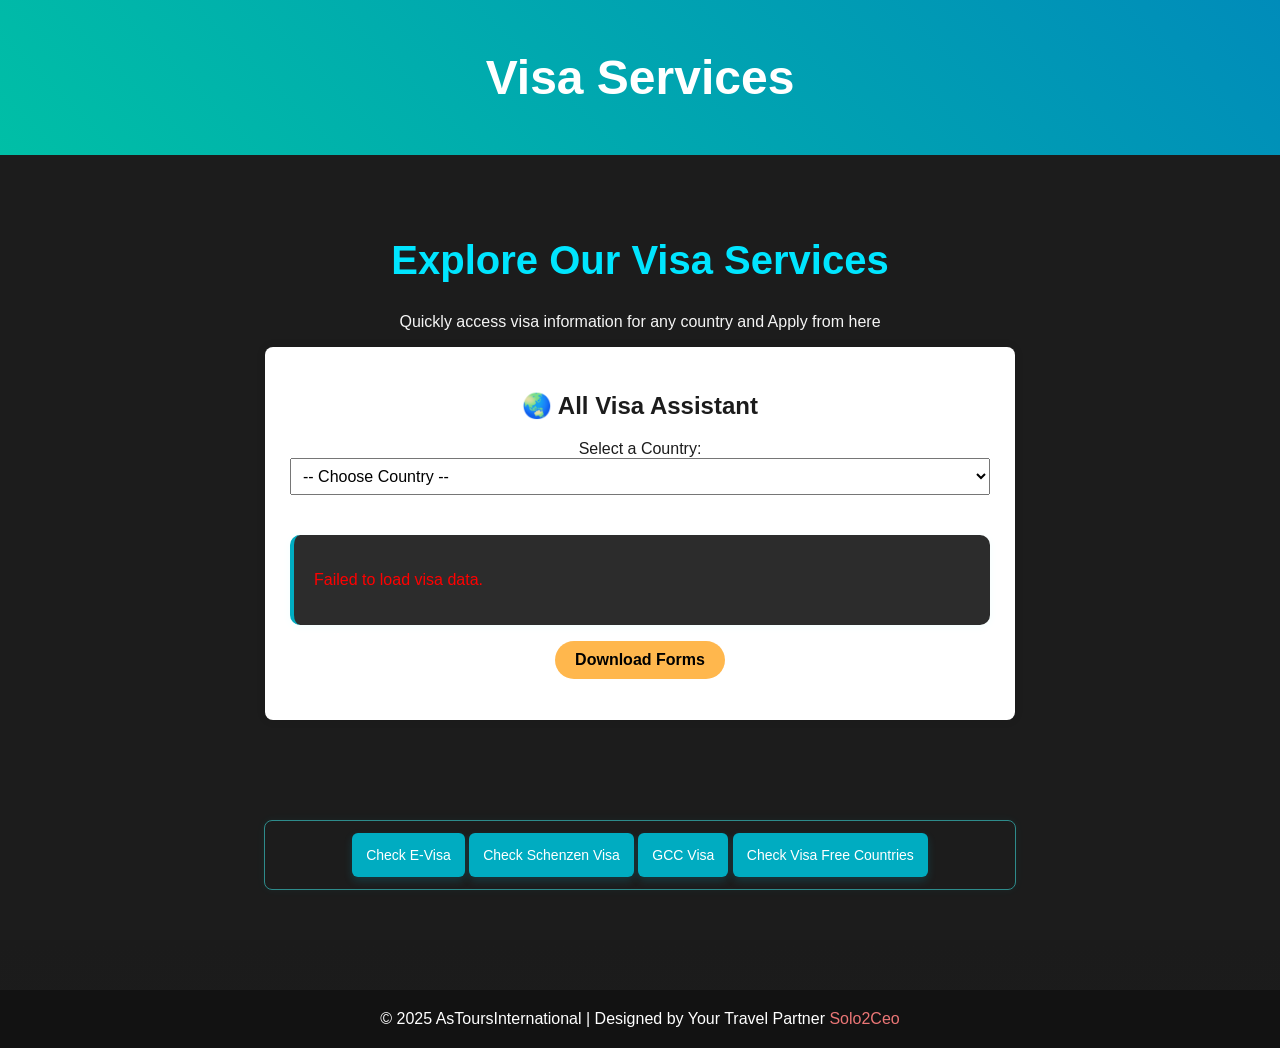
<file: index.html>
<!DOCTYPE html>
<html lang="en">
<head>
  <meta charset="UTF-8">
  <!-- <link rel="stylesheet" href="https://cdnjs.cloudflare.com/ajax/libs/flag-icon-css/6.6.6/css/flag-icons.min.css" /> -->

  <title>Visa Services | AsTours International</title>
  <meta name="viewport" content="width=device-width, initial-scale=1.0">
<style>
  body {
    font-family: 'Poppins', sans-serif;
    margin: 0;
    padding: 0;
    background: linear-gradient(to bottom, #121212, #1c1c1c); /* dark smoke */
    color: #1c1c1c;
  }

  header {
    background: linear-gradient(45deg, #00BFA6, #008CBA);
    padding: 50px 20px;
    text-align: center;
    color: #fff;
  }

  header h1 {
    margin: 0;
    font-size: 3rem;
    font-family: 'Segoe UI', Tahoma, Geneva, Verdana, sans-serif;
  }
  h4 {
    color: white;
  }

  .subnav {
    margin-top: 10px;
    display: flex;
    flex-wrap: wrap;
    justify-content: center;
    gap: 20px;
    padding: 10px 0;
    background: #2b2b2b;
  }

  .subnav a {
    text-decoration: none;
    color: #ccc;
    font-weight: 600;
    transition: 0.3s;
  }

  .subnav a:hover {
    color: #00bfa6;
  }

  .section, .sections {
    padding: 50px 20px;
    text-align: center;
    background: #1c1c1c;
  }

  .section h2, .sections h2 {
    font-size: 2.5rem;
    margin-bottom: 30px;
    color: #00e5ff;
  }

  .grid {
    display: flex;
    flex-wrap: wrap;
    gap: 25px;
    justify-content: center;
  }

  .card {
    background: #2a2a2a;
    border-radius: 15px;
    overflow: hidden;
    box-shadow: 0 5px 15px rgba(0,0,0,0.3);
    max-width: 320px;
    transition: 0.3s;
  }

  .card:hover {
    transform: translateY(-5px);
  }

  .card img {
    width: 100%;
    height: 200px;
    object-fit: cover;
  }

  .card-content {
    padding: 20px;
  }

  .card-content h3 {
    margin: 0 0 10px;
    font-size: 1.4rem;
    color: #ffffff;
  }

  .card-content p {
    font-size: 1rem;
    color: #cccccc;
    margin-bottom: 15px;
  }

  .btn {
    display: inline-block;
    padding: 10px 20px;
    background: #ffb74d;
    color: #000;
    border-radius: 30px;
    text-decoration: none;
    font-weight: 600;
    transition: 0.3s;
  }

  .btn:hover {
    background: #f57c00;
    color: #fff;
  }
.visa-assistance {
  max-width: 800px;
  margin: 30px auto;
  padding: 30px;
  background: #1c1c1c;
  border: 1px solid #2e8b8b; /* subtle teal border */
  border-radius: 15px;
  box-shadow: 0 5px 15px rgba(0, 255, 255, 0.05); /* slight teal glow */
  text-align: center;
  color: #f0f0f0;
}

.visa-assistance select {
  padding: 12px 20px;
  font-size: 1rem;
  border: 1px solid #00acc1;
  background: #2d2d2d;
  color: #fff;
  border-radius: 5px;
  width: 80%;
  max-width: 300px;
  margin-top: 20px;
  transition: 0.3s ease-in-out;
}

.visa-assistance select:focus {
  outline: none;
  border-color: #26c6da;
  box-shadow: 0 0 8px rgba(38, 198, 218, 0.6); /* glowing border */
}

#visaInfo {
  text-align: left;
  margin-top: 25px;
  padding: 20px;
  background: #2c2c2c;
  color: #e0e0e0;
  border-left: 4px solid #00acc1;
  border-radius: 10px;
  box-shadow: 0 2px 8px rgba(0, 255, 255, 0.05);
}

.visa-buttons-wrapper {
  max-width: 700px;
  margin: 0 auto;
  padding: 25px;
  background: #1c1c1c;
  border-radius: 8px;
  border: 1px solid #2e8b8b;
  box-shadow: 0 0 10px rgba(0, 255, 255, 0.05);
}

#evisaBtn, #SVisaBtn, #GVisaBtn {
  padding: 14px;
  background-color: #00acc1;
  color: white;
  border: none;
  border-radius: 6px;
  cursor: pointer;
  font-size: 14px;
  transition: all 0.3s ease-in-out;
  text-decoration: none;
  box-shadow: 0 4px 8px rgba(0, 172, 193, 0.2);
  /* margin: 12px; */
}

#evisaBtn:hover, #SVisaBtn:hover, #GVisaBtn:hover {
  background-color: #00e5ff;
  color: #1c1c1c;
  box-shadow: 0 6px 12px rgba(0, 229, 255, 0.4);
}


  footer {
    padding: 20px;
    text-align: center;
    background: #121212;
    color: #ffffff;
    margin-top: 50px;
  }

 /* Improve text scaling and layout spacing on smaller screens */

/* Optimize layout for very small devices */
@media (max-width: 750px) {
  header {
    padding: 30px 10px;
  }

  .visa-buttons-wrapper {
    padding: 15px;
  }

  #evisaBtn, #SVisaBtn, #GVisaBtn {
    /* max-width: 100%; */
    font-size: 0.9rem;
    margin: 7px;
    padding: 10px;
    display: flex;
  }

  footer {
    font-size: 0.85rem;
    padding: 15px 10px;
  }

  .section, .sections {
    padding: 40px 15px;
  }

  .card-content p {
    font-size: 0.9rem;
  }
}
</style>


  <link rel="stylesheet" href="visaassistance.css">
  

</head>

<body>

<header>
  <h1>Visa Services</h1>
</header>



<section class="section">
  <h2>Explore Our Visa Services</h2>
  <p style="color: whitesmoke;">Quickly access visa information for any country and Apply from here</p>
  <div class="container" >
    <h1>🌏 All Visa Assistant </h1>
    <label for="countrySelect">Select a Country:</label>
    <select id="countrySelect">
      <option value="">-- Choose Country --</option>
    </select>

    <div id="visaInfo"></div>
    
    <!-- <div id="SvisaInfo"><a href="e-visa.html" id="evisaBtn">Check E-Visa Here</a></div> -->
     <!-- Link to Apply Now Page -->
  <p><a href="applynow.html" class="btn">Download Forms</a></p>
  </div>
</section>
<section class="sections">
<div class="visa-buttons-wrapper">
  <a href="e-visa.html" id="evisaBtn">Check E-Visa</a>
  <a href="schengen.html" id="SVisaBtn">Check Schenzen Visa</a>
  <a href="GCC.html" id="GVisaBtn">GCC Visa</a>
  <a href="freevisacountries.html" id="GVisaBtn">Check Visa Free Countries</a>
</div>
</section>















<footer>
  &copy; 2025 AsToursInternational | Designed by Your Travel Partner
  <a href="https://solo2ceo.info" target="_blank" style="color: #eb7676; text-decoration: none;">Solo2Ceo</a>
</footer>






<script src="script.js"></script>
</body>

<script>
  const apiUrl = 'https://raw.githubusercontent.com/Armankhan2001/visaDatabase/refs/heads/main/visaDatabase.json';
let visaDatabase = [];

async function fetchData() {
  try {
    const response = await fetch(apiUrl);
    const data = await response.json();
    visaDatabase = data.visaDatabase;
    populateCountrySelect();
  } catch (error) {
    console.error('Error fetching data:', error);
    document.getElementById('visaInfo').innerHTML = "<p style='color:red'>Failed to load visa data.</p>";
  }
}

function populateCountrySelect() {
  const select = document.getElementById('countrySelect');
  visaDatabase.forEach(item => {
    const option = document.createElement('option');
    option.value = item.country;
    option.textContent = item.country;
    select.appendChild(option);
  });

  select.addEventListener('change', showVisaInfo);
}

function showVisaInfo() {
  const selectedCountry = document.getElementById('countrySelect').value;
  const infoDiv = document.getElementById('visaInfo');
  infoDiv.innerHTML = '';

  if (!selectedCountry) return;

  const countryData = visaDatabase.find(item => item.country === selectedCountry);
  if (!countryData) {
    infoDiv.innerHTML = "<p>No visa information found for this country.</p>";
    return;
  }

  countryData.visaTypes.forEach(visa => {
    const visaTypeDiv = document.createElement('div');
    visaTypeDiv.className = 'category';
    visaTypeDiv.innerHTML = `<h3>${visa.type}</h3>`;

    visa.categories.forEach(cat => {
      visaTypeDiv.innerHTML += `
        <p><strong>${cat.name}</strong><br>
        Max Stay: ${cat.maxStay}<br>
        Visa Validity: ${cat.visaValidity}<br>
        Processing Time: ${cat.processingTime}<br>
        Fees: ${cat.fees}</p>
      `;

      cat.documentsRequired.forEach(docCat => {
        let docList = `<h4>${docCat.category}</h4><ul>`;
        docCat.documents.forEach(doc => {
          docList += `<li><strong>${doc.name}</strong>: ${doc.description}</li>`;
        });
        docList += '</ul>';
        visaTypeDiv.innerHTML += docList;
      });
    });

    infoDiv.appendChild(visaTypeDiv);
  });
}

fetchData();
// On page load, check for query parameters
window.addEventListener('DOMContentLoaded', () => {
  const urlParams = new URLSearchParams(window.location.search);
  const countryParam = urlParams.get('country');

  if (countryParam) {
    // Set country dropdown value if available
    document.getElementById('visaCountry').value = countryParam;
    // Manually trigger change event to populate visa types
    const event = new Event('change');
    document.getElementById('visaCountry').dispatchEvent(event);
  }
});
  </script>
  
</html>
</file>
<file: visaassistance.css>
/* /* body {
  font-family: 'Segoe UI', sans-serif;
  background: #1c1c1c;
  margin: 0;
} */

.container {
  max-width: 700px;
  margin: 0 auto;
  background: #fff;
  padding: 25px;
  border-radius: 8px;
  box-shadow: 0 0 10px rgba(0,0,0,0.1);
}

h1 {
  text-align: center;
  margin-bottom: 20px;
}

label, select {
  font-size: 16px;
}

select {
  padding: 8px;
  width: 100%;
  margin-bottom: 20px;
}

#visaInfo {
  margin-top: 20px;
}

.category {
  margin-bottom: 20px;
}

.category h3 {
  margin-bottom: 10px;    
  color: #007acc;
}

.category ul {
  list-style: none;
  padding-left: 0;
}

.category ul li {
  background: linear-gradient(45deg, #00BFA6, #008CBA);
  padding: 10px;
  margin-bottom: 5px;
  border-radius: 5px;
} */
</file>
